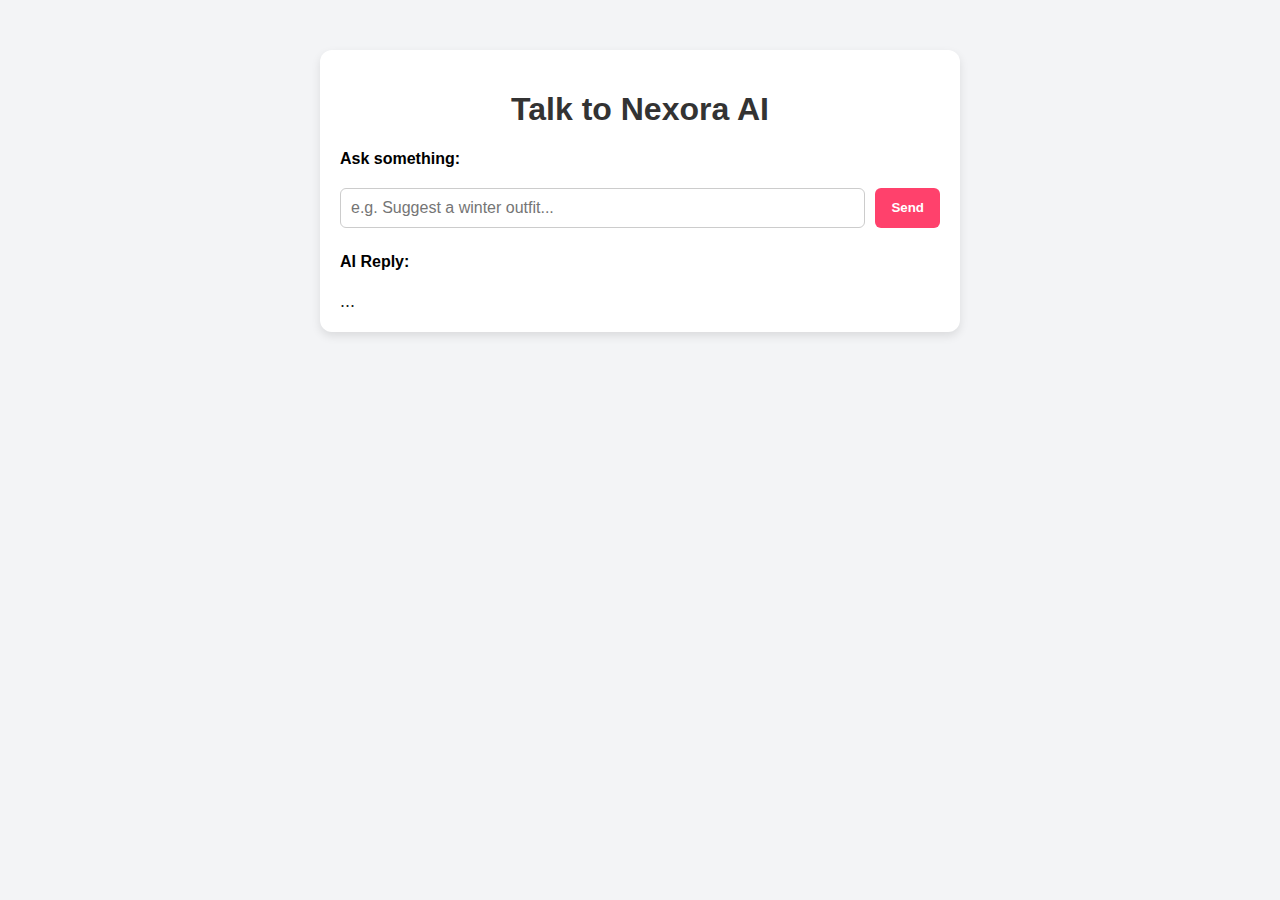
<file: test.html>
<!DOCTYPE html>
<html lang="en">
<head>
  <meta charset="UTF-8" />
  <meta name="viewport" content="width=device-width, initial-scale=1.0"/>
  <title>AI Chat Test | Nexora</title>
  <style>
    body {
      font-family: 'Segoe UI', sans-serif;
      background-color: #f3f4f6;
      margin: 0;
      padding: 0;
    }
    .container {
      max-width: 600px;
      margin: 50px auto;
      padding: 20px;
      background: #fff;
      border-radius: 12px;
      box-shadow: 0 4px 10px rgba(0,0,0,0.1);
    }
    h1 {
      text-align: center;
      color: #333;
    }
    #user-input {
      display: flex;
      margin-top: 20px;
    }
    #message {
      flex: 1;
      padding: 10px;
      border-radius: 6px;
      border: 1px solid #ccc;
      font-size: 16px;
    }
    #send-btn {
      padding: 10px 16px;
      margin-left: 10px;
      background-color: #ff416c;
      color: white;
      border: none;
      border-radius: 6px;
      font-weight: bold;
      cursor: pointer;
    }
    #send-btn:hover {
      background-color: #e7335b;
    }
    #response {
      margin-top: 20px;
      font-size: 18px;
      color: #222;
    }
    .label {
      font-weight: bold;
      margin-bottom: 6px;
    }
  </style>
</head>
<body>
  <div class="container">
    <h1>Talk to Nexora AI</h1>

    <div class="label">Ask something:</div>
    <div id="user-input">
      <input type="text" id="message" placeholder="e.g. Suggest a winter outfit..." />
      <button id="send-btn">Send</button>
    </div>

    <div class="label" style="margin-top: 25px;">AI Reply:</div>
    <div id="response">...</div>
  </div>

  <script>
    const sendBtn = document.getElementById("send-btn");
    const messageInput = document.getElementById("message");
    const responseBox = document.getElementById("response");

    sendBtn.addEventListener("click", async () => {
      const message = messageInput.value.trim();
      if (!message) return;

      responseBox.textContent = "Thinking...";
      
      try {
        const res = await fetch("http://localhost:3000/chat", {
          method: "POST",
          headers: { "Content-Type": "application/json" },
          body: JSON.stringify({ message })
        });

        const data = await res.json();
        responseBox.textContent = data.reply || "No response from AI.";
      } catch (err) {
        responseBox.textContent = "Error: Unable to reach AI server.";
        console.error(err);
      }
    });
  </script>
  <script src="chatbot.js"></script>
</body>
</html>
</file>
